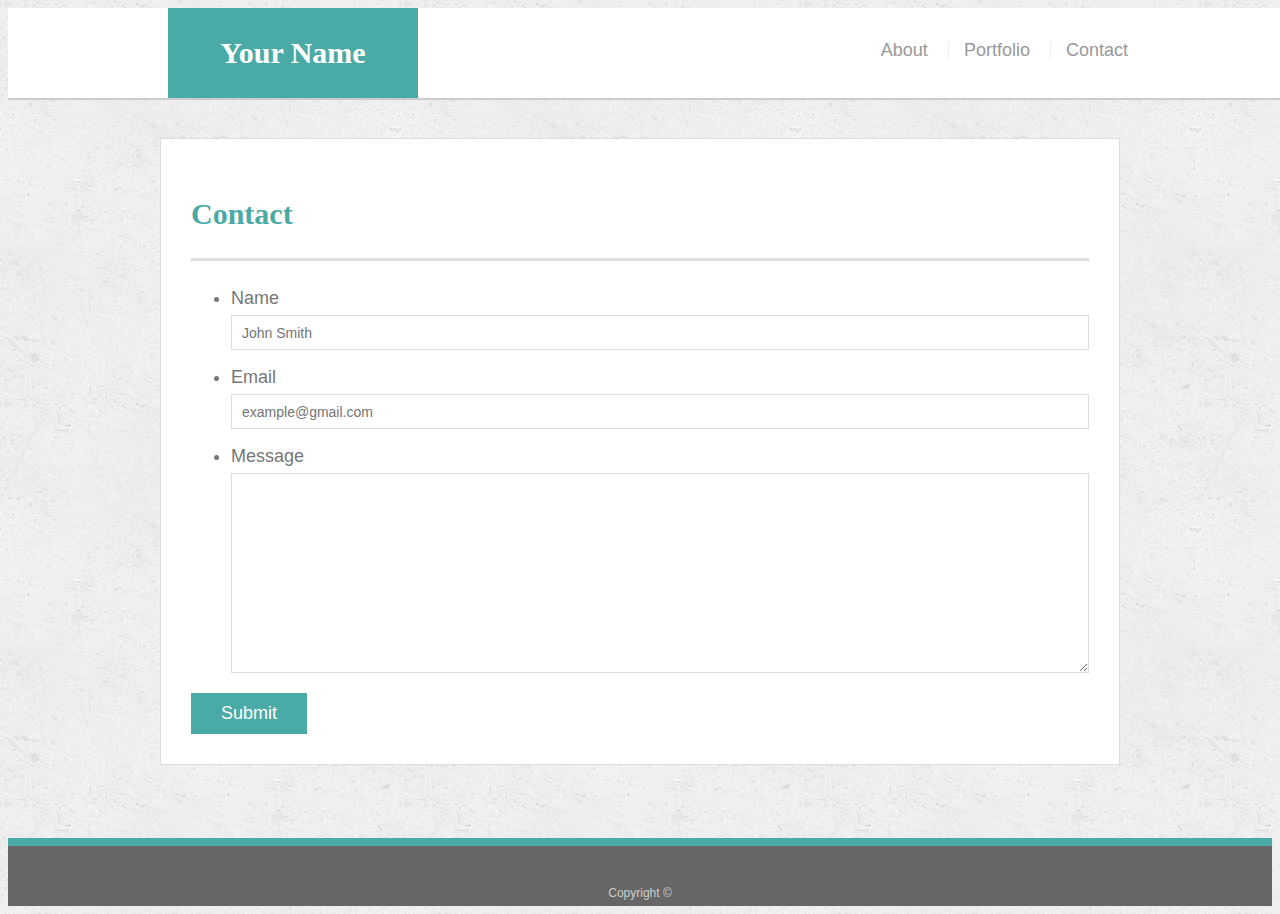
<file: Bootstrap-Portfolio/starter-code/contact.html>
<!doctype html>
<html lang="en-us">

<head>
  <meta charset="UTF-8">
  <title>Contact | Your Name</title>
  <link rel="stylesheet" type="text/css" href="assets/css/style.css">
</head>

<body>

  <header id="masthead">
    <div class="container">
      <a href="index.html" id="logo">Your Name</a>
      <nav>
        <a href="index.html">About</a>
        <a href="portfolio.html">Portfolio</a>
        <a href="contact.html">Contact</a>
      </nav>
    </div>
  </header>

  <div id="main-container" class="container">
    <section class="main-section">
      <h1>Contact</h1>

      <form id="contact-form">
        <ul>
          <li>
            <label for="name">Name</label>
            <input type="text" id="name" name="name" placeholder="John Smith" required="required">
          </li>
          <li>
            <label for="email">Email</label>
            <input type="email" id="email" name="email" placeholder="example@gmail.com" required="required">
          </li>
          <li>
            <label for="message">Message</label>
            <textarea id="message" name="message" required="required"></textarea>
          </li>
        </ul>
        <input type="submit">
      </form>

    </section>

  </div>

  <footer>
    <div class="container">
      Copyright &copy; 
    </div>
  </footer>
</body>

</html>
</file>
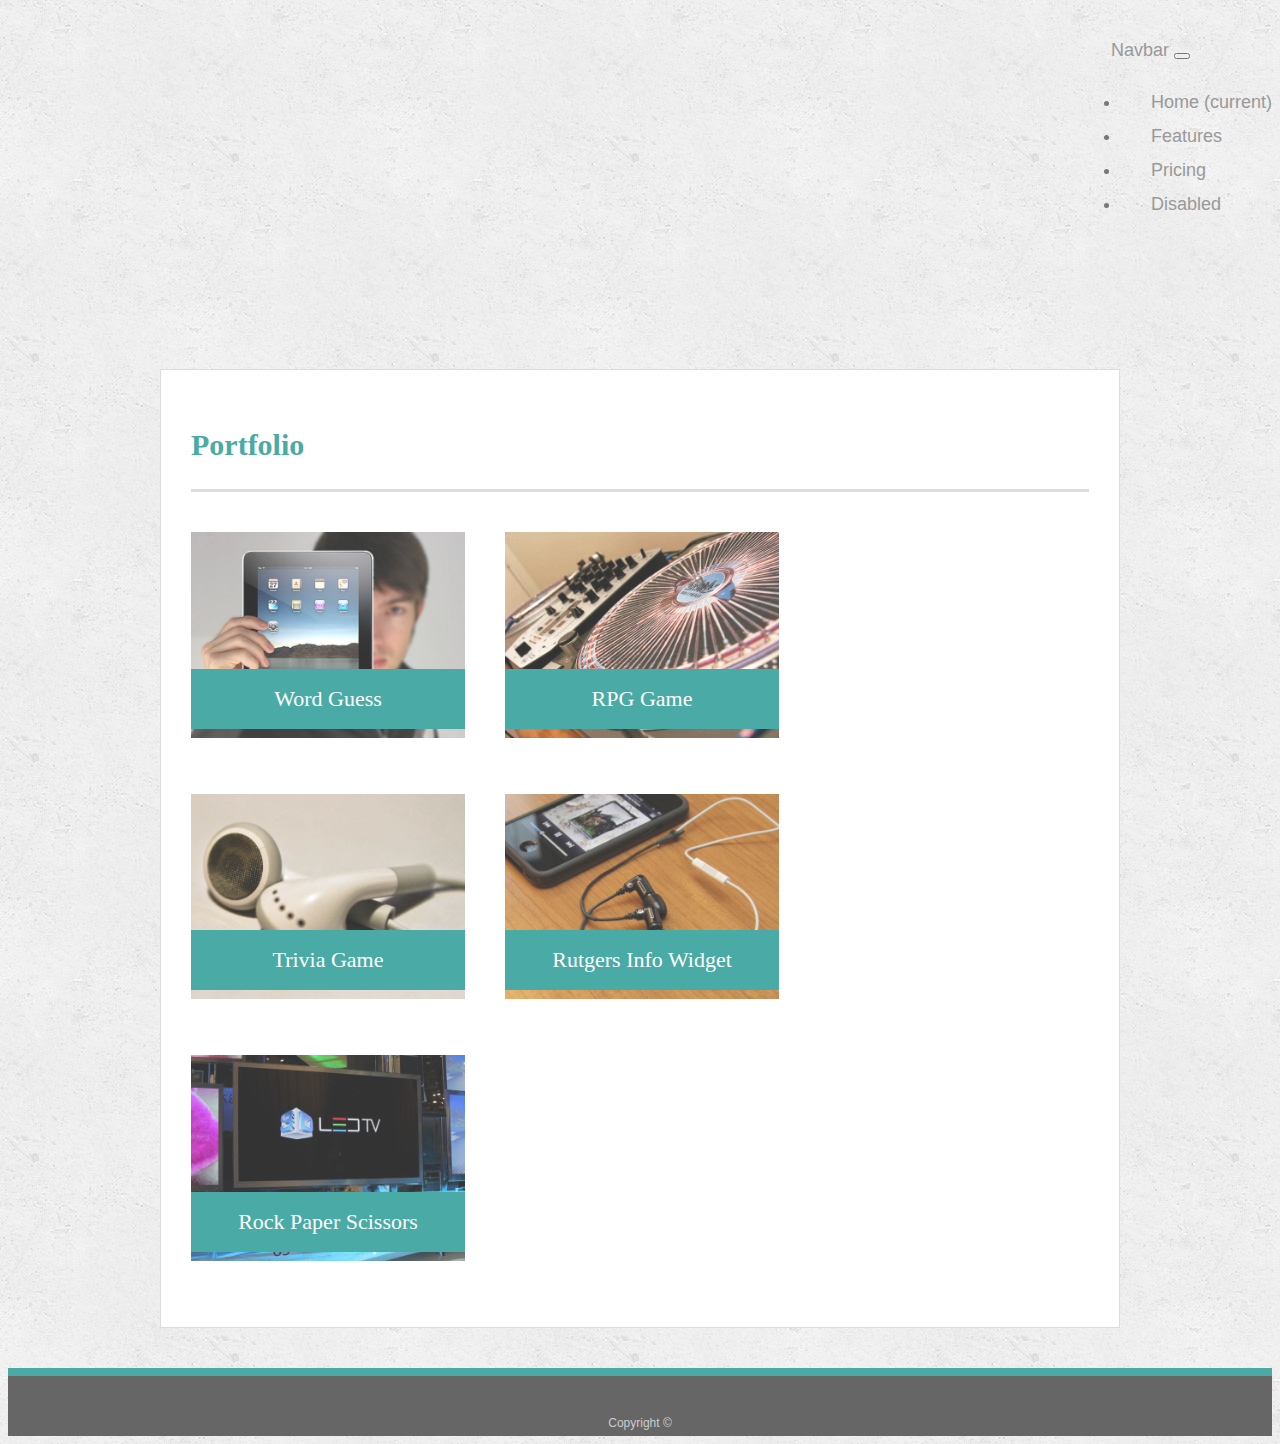
<file: Bootstrap-Portfolio/starter-code/portfolio.html>
<!doctype html>
<html lang="en-us">

<head>
  <meta charset="UTF-8">
  <title>Portfolio | Your Name</title>
  <link rel="stylesheet" href="https://stackpath.bootstrapcdn.com/bootstrap/4.1.3/css/bootstrap.min.css" integrity="sha384-MCw98/SFnGE8fJT3GXwEOngsV7Zt27NXFoaoApmYm81iuXoPkFOJwJ8ERdknLPMO" crossorigin="anonymous">
  <link rel="stylesheet" type="text/css" href="assets/css/style.css">
</head>

<body>

  <nav class="navbar navbar-expand-lg navbar-light bg-light">
    <a class="navbar-brand" href="#">Navbar</a>
    <button class="navbar-toggler" type="button" data-toggle="collapse" data-target="#navbarNav" aria-controls="navbarNav" aria-expanded="false" aria-label="Toggle navigation">
      <span class="navbar-toggler-icon"></span>
    </button>
    <div class="collapse navbar-collapse" id="navbarNav">
      <ul class="navbar-nav">
        <li class="nav-item active">
          <a class="nav-link" href="#">Home <span class="sr-only">(current)</span></a>
        </li>
        <li class="nav-item">
          <a class="nav-link" href="#">Features</a>
        </li>
        <li class="nav-item">
          <a class="nav-link" href="#">Pricing</a>
        </li>
        <li class="nav-item">
          <a class="nav-link disabled" href="#">Disabled</a>
        </li>
      </ul>
    </div>
  </nav>

  <div id="main-container" class="container">
    <section class="main-section">
      <h1>Portfolio</h1>

      <div class="work">
        <img src="assets/images/technics-q-c-640-480-1.jpg" alt="Word Guess">

        <h3>Word Guess</h3>
      </div>
      <div class="work">
        <img src="assets/images/technics-q-c-640-480-2.jpg" alt="RPG Game">

        <h3>RPG Game</h3>
      </div>
      <div class="work">
        <img src="assets/images/technics-q-c-640-480-5.jpg" alt="Trivia Game">

        <h3>Trivia Game</h3>
      </div>
      <div class="work">
        <img src="assets/images/technics-q-c-640-480-7.jpg" alt="Rutgers Info Widget">

        <h3>Rutgers Info Widget</h3>
      </div>
      <div class="work">
        <img src="assets/images/technics-q-c-640-480-9.jpg" alt="Rock Paper Scissors">

        <h3>Rock Paper Scissors</h3>
      </div>

    </section>

  </div>

  <footer>
    <div class="container">
      Copyright &copy;
    </div>
  </footer>
</body>

</html>
</file>
<file: Bootstrap-Portfolio/starter-code/assets/css/style.css>
body {
  font-family: Arial, "Helvetica Neue", Helvetica, sans-serif;
  font-size: 18px;
  line-height: 34px;
  color: #777777;
  background: url("../images/concrete_seamless.png");
}

* {
  box-sizing: border-box;
}

/* general */

.container {
  width: 100%;
  max-width: 960px;
  margin: 0 auto;
  clear: both;
}

h1,
h2,
h3,
p {
  margin-bottom: 20px;
}

p:last-child {
  margin-bottom: 0;
}

h1,
h2,
h3 {
  font-family: Georgia, Times, "Times New Roman", serif;
  font-weight: 700;
  color: #4aaaa5;
}

h1 {
  padding-bottom: 20px;
  font-size: 30px;
  line-height: 49px;
  border-bottom: 3px solid #dddddd;
}

h2,
h3 {
  font-size: 22px;
}

/* header */

#masthead {
  position: fixed;
  z-index: 99;
  width: 100%;
  margin: 0 0 30px;
  overflow: auto;
  color: #ffffff;
  background: #ffffff;
  border-bottom: 2px solid #cccccc;
}

#logo {
  float: left;
  width: 250px;
  height: 90px;
  font-family: Georgia, Times, "Times New Roman", serif;
  font-size: 30px;
  font-weight: 700;
  line-height: 90px;
  color: #ffffff;
  text-align: center;
  text-decoration: none;
  background: #4aaaa5;
}

nav {
  float: right;
  margin-top: 25px;
}

nav a {
  display: inline-block;
  padding-left: 15px;
  margin-left: 15px;
  line-height: 18px;
  color: #999;
  text-decoration: none;
  border-left: 1px solid #efefef;
}

nav a:first-child {
  border-left: 0 none;
}

/* footer */

footer {
  padding: 30px 0;
  clear: both;
  font-size: 12px;
  color: #ffffff;
  color: #cccccc;
  text-align: center;
  background: #666666;
  border-top: 8px solid #4aaaa5;
  height: 50px;
}

h3, h2 {
  padding-bottom: 20px;
  margin-bottom: 15px;
  line-height: 22px;
  border-bottom: 2px solid #eeeeee;
}

/* main */

#main-container {
  padding-top: 130px;
  min-height: calc(100vh - 70px);
}

.main-section {
  float: left;
  width: 100%;
  max-width: 960px;
  padding: 30px;
  margin: 0 0 40px;
  background: #ffffff;
  border: 1px solid #dddddd;
}

/* portfolio page */

.work {
  position: relative;
  float: left;
  width: 274px;
  margin: 20px 0 25px;
  overflow: auto;
}

.work:nth-child(even) {
  margin-right: 40px;
}

.work img {
  width: 100%;
  border: 0 none;
  opacity: 0.8;
}

.work h3 {
  position: absolute;
  bottom: 20px;
  width: 100%;
  padding: 15px;
  margin-bottom: 0;
  font-weight: 300;
  line-height: 30px;
  color: #ffffff;
  text-align: center;
  background: #4aaaa5;
  border-bottom: 0;
}

.auth-image {
  float: left;
  width: 200px;
  height: auto;
  margin-top: 10px;
  margin-right: 25px;
}

/* contact page */

#contact-form ul {
  margin-bottom: 20px;
}

#contact-form li {
  margin-bottom: 10px;
}

label,
input[type=text],
input[type=email],
textarea {
  display: block;
  width: 100%;
}

input[type=text],
input[type=email],
textarea {
  height: 35px;
  padding: 0 10px;
  font-size: 14px;
  border: 1px solid #dddddd;
}

textarea {
  height: 200px;
}

input[type=submit] {
  padding: 10px 30px;
  font-size: 18px;
  color: #ffffff;
  cursor: pointer;
  background: #4aaaa5;
  border: 0 none;
}
</file>
